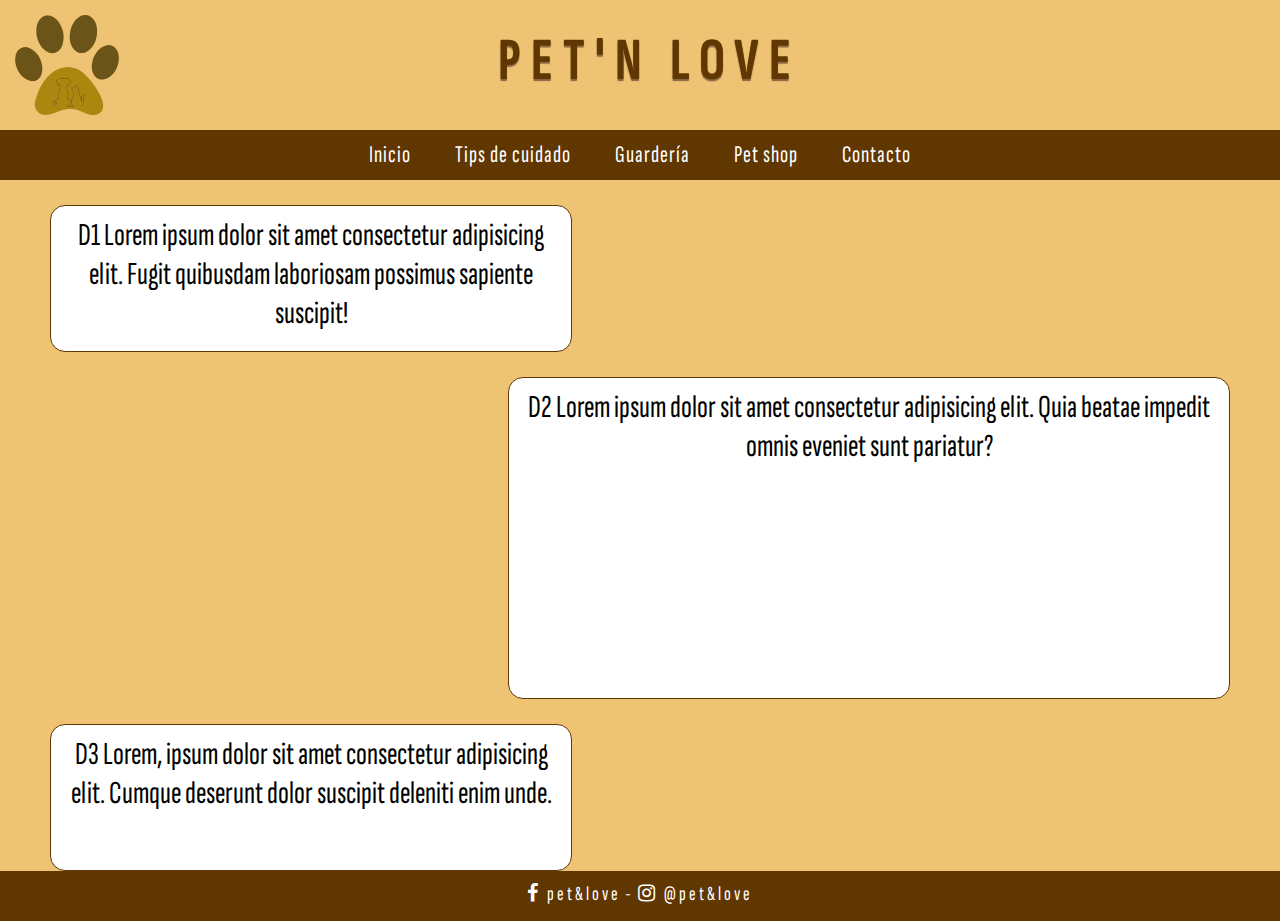
<file: index.html>
<!DOCTYPE html>
<html lang="en">
  <head>
    <meta charset="UTF-8" />
    <meta http-equiv="X-UA-Compatible" content="IE=edge" />
    <meta name="viewport" content="width=device-width, initial-scale=1.0" />

    <!-- Hoja de estlos CSS -->
    <link rel="stylesheet" type="text/css" href="styles/style.css" />

    <!-- Conexión con fuentes -->
    <link
      rel="stylesheet"
      href="https://fonts.googleapis.com/css2?family=Sofia+Sans+Extra+Condensed"
    />

    <!-- Conexión con icono -->
    <link
      rel="stylesheet"
      href="https://cdnjs.cloudflare.com/ajax/libs/font-awesome/4.7.0/css/font-awesome.min.css"
    />

    <!-- Conexión favicon -->
    <link
      rel="icon"
      type="image/png"
      href="assets/img/favicon-32x32.png"
      sizes="32x32"
    />
    <link
      rel="icon"
      type="image/png"
      href="assets/img/favicon-16x16.png"
      sizes="16x16"
    />

    <title>Pet'n Love</title>
  </head>

  <body>
    <!-- Inicio de la cabecera -->
    <header id="header">
      <div id="logo">
        <img src="./assets/img/logo.png" alt="logotipo" />
      </div>
      <h1>
        <a href="./index.html"> Pet'n Love </a>
      </h1>
    </header>
    <!-- Fin de la cabecera -->

    <!-- Menú de navegación -->
    <nav id="nav">
      <ul>
        <li>
          <a href="./index.html">Inicio</a>
        </li>
        <li>
          <a href="#">Tips de cuidado</a>
        </li>
        <li>
          <a href="#">Guardería</a>
        </li>
        <li>
          <a href="#">Pet shop</a>
        </li>
        <li>
          <a href="./pages/contact.html">Contacto</a>
        </li>
      </ul>
    </nav>
    <!-- Fin del menú de navegación -->

    <!-- Inicio de las secciones -->
    <main class="main">
      <div class="d1">
        D1 Lorem ipsum dolor sit amet consectetur adipisicing elit. Fugit
        quibusdam laboriosam possimus sapiente suscipit!
      </div>

      <div class="d2">
        D2 Lorem ipsum dolor sit amet consectetur adipisicing elit. Quia beatae
        impedit omnis eveniet sunt pariatur?
      </div>

      <div class="d3">
        D3 Lorem, ipsum dolor sit amet consectetur adipisicing elit. Cumque
        deserunt dolor suscipit deleniti enim unde.
      </div>
    </main>
    <!-- Fin de las secciones -->

    <!-- Inicio del pie de pagina -->
    <footer id="footer">
      <p>
        <a href="#"
          ><i class="fa fa-facebook" style="color: white"></i> pet&love</a
        >
      </p>
      <p>-</p>
      <p>
        <a href="#"
          ><i class="fa fa-instagram" style="color: white"></i> @pet&love</a
        >
      </p>
    </footer>
    <!-- Fin del pie de pagina -->
  </body>
</html>
</file>
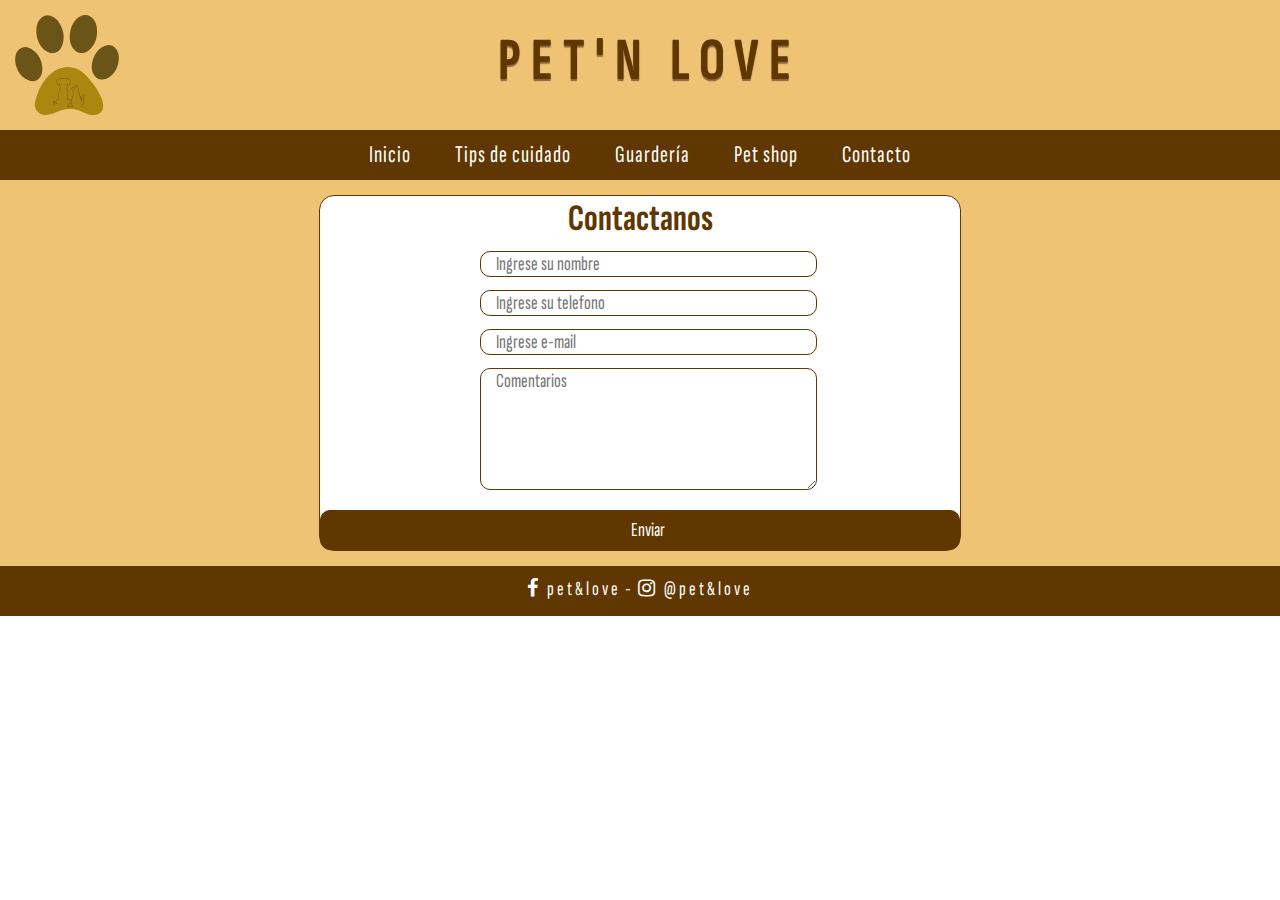
<file: pages/contact.html>
<!DOCTYPE html>
<html lang="en">
  <head>
    <meta charset="UTF-8" />
    <meta http-equiv="X-UA-Compatible" content="IE=edge" />
    <meta name="viewport" content="width=device-width, initial-scale=1.0" />

    <!-- Hoja de estlos CSS -->
    <link rel="stylesheet" type="text/css" href="../styles/style.css" />

    <!-- Conexión con fuentes -->
    <link
      rel="stylesheet"
      href="https://fonts.googleapis.com/css2?family=Sofia+Sans+Extra+Condensed"
    />

    <!-- Conexión con icono -->
    <link
      rel="stylesheet"
      href="https://cdnjs.cloudflare.com/ajax/libs/font-awesome/4.7.0/css/font-awesome.min.css"
    />

    <!-- Conexión favicon -->
    <link
      rel="icon"
      type="image/png"
      href="../assets/img/favicon-32x32.png"
      sizes="32x32"
    />
    <link
      rel="icon"
      type="image/png"
      href="../assets/img/favicon-16x16.png"
      sizes="16x16"
    />

    <title>Pet'n Love</title>
  </head>

  <body>
    <!-- Inicio de la cabecera -->
    <header id="header">
      <div id="logo">
        <img src="../assets/img/logo.png" alt="logotipo" />
      </div>
      <h1>
        <a href="../index.html"> Pet'n Love </a>
      </h1>
    </header>
    <!-- Fin de la cabecera -->

    <!-- Menú de navegación -->
    <nav id="nav">
      <ul>
        <li>
          <a href="../index.html">Inicio</a>
        </li>
        <li>
          <a href="#">Tips de cuidado</a>
        </li>
        <li>
          <a href="#">Guardería</a>
        </li>
        <li>
          <a href="./shop.html">Pet shop</a>
        </li>
        <li>
          <a href="./contact.html">Contacto</a>
        </li>
      </ul>
    </nav>
    <!-- Fin del menú de navegación -->

    <!-- Inicio de las secciones -->
    <main class="main">
      <div class="formulario">
        <h3>Contactanos</h3>
        <form>
          <input
            size="50"
            type="text"
            name="nombre"
            placeholder="Ingrese su nombre"
          />
          <br />
          <input type="tel" name="telefono" placeholder="Ingrese su telefono" />
          <br />
          <input
            size="50"
            type="email"
            name="email"
            placeholder="Ingrese e-mail"
          />
          <br />
          <textarea
            name="comentarios"
            placeholder="Comentarios"
            rows="5"
            cols="30"
          ></textarea>
          <br />
          <input class="boton" type="submit" value="Enviar" />
        </form>
      </div>
    </main>
    <!-- Fin de las secciones -->

    <!-- Inicio del pie de pagina -->
    <footer id="footer">
      <p>
        <a href="#"
          ><i class="fa fa-facebook" style="color: white"></i> pet&love</a
        >
      </p>
      <p>-</p>
      <p>
        <a href="#"
          ><i class="fa fa-instagram" style="color: white"></i> @pet&love</a
        >
      </p>
    </footer>
    <!-- Fin del pie de pagina -->
  </body>
</html>
</file>
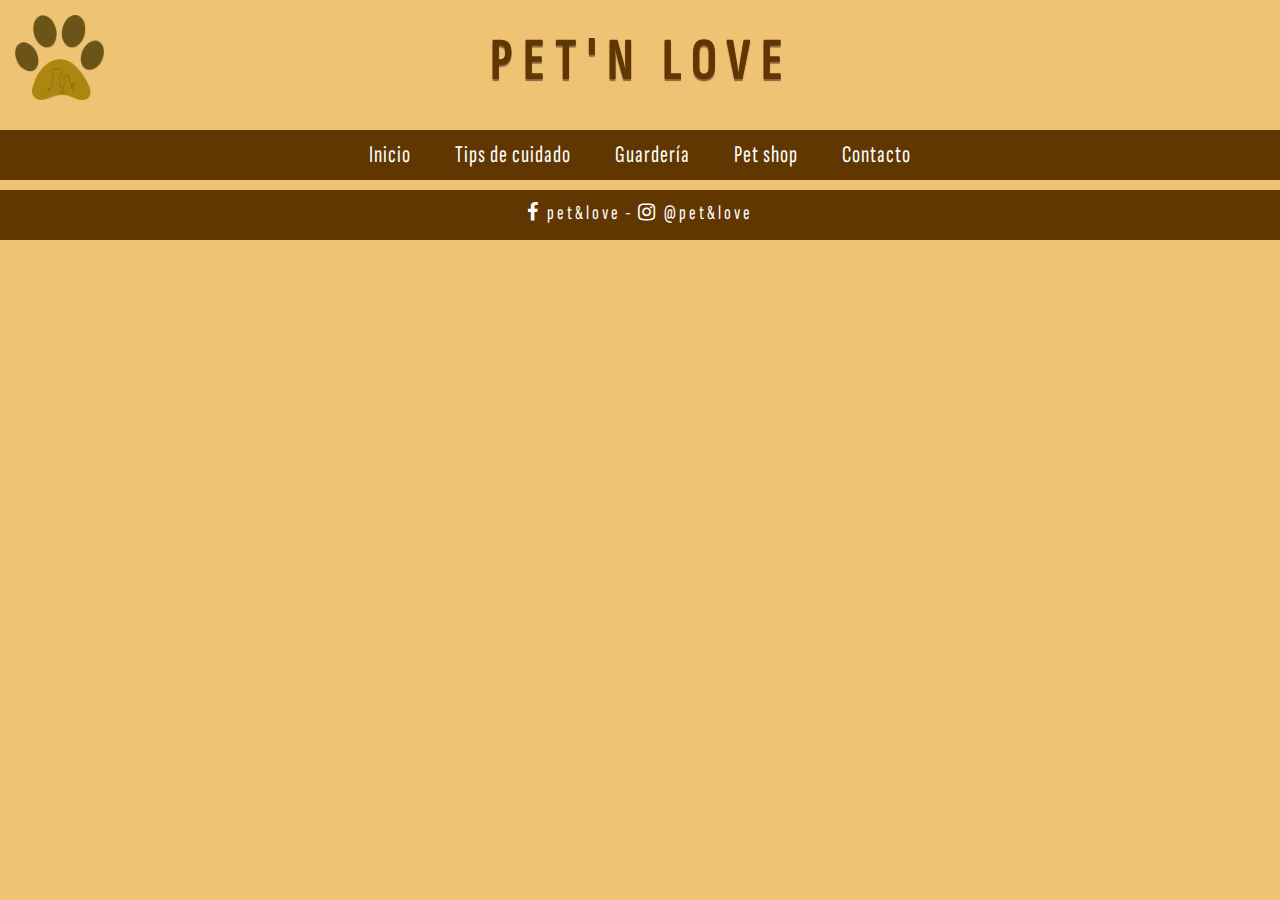
<file: pages/shop-detail.html>
<!DOCTYPE html>
<html lang="en">
  <head>
    <meta charset="UTF-8" />
    <meta http-equiv="X-UA-Compatible" content="IE=edge" />
    <meta name="viewport" content="width=device-width, initial-scale=1.0" />

    <!-- Hoja de estlos CSS -->
    <link rel="stylesheet" type="text/css" href="../styles/style-shop.css" />

    <!-- Conexión con fuentes -->
    <link
      rel="stylesheet"
      href="https://fonts.googleapis.com/css2?family=Sofia+Sans+Extra+Condensed"
    />

    <!-- Conexión con icono -->
    <link
      rel="stylesheet"
      href="https://cdnjs.cloudflare.com/ajax/libs/font-awesome/4.7.0/css/font-awesome.min.css"
    />

    <!-- Conexión favicon -->
    <link
      rel="icon"
      type="image/png"
      href="../assets/img/favicon-32x32.png"
      sizes="32x32"
    />
    <link
      rel="icon"
      type="image/png"
      href="../assets/img/favicon-16x16.png"
      sizes="16x16"
    />

    <title>Shop</title>
  </head>

  <body>
    <!-- Inicio de la cabecera -->
    <header id="header">
      <div id="logo">
        <a href="../index.html"
          ><img src="../assets/img/logo.png" alt="logotipo"
        /></a>
      </div>
      <h1>
        <a href="../index.html"> Pet'n Love </a>
      </h1>
    </header>
    <!-- Fin de la cabecera -->

    <!-- Menú de navegación -->
    <nav id="nav">
      <ul>
        <li>
          <a href="../index.html">Inicio</a>
        </li>
        <li>
          <a href="./tips de cuidado.html">Tips de cuidado</a>
        </li>
        <li>
          <a href="./guarderia.html">Guardería</a>
        </li>
        <li>
          <a href="./shop.html">Pet shop</a>
        </li>
        <li>
          <a href="./contact.html">Contacto</a>
        </li>
      </ul>
    </nav>
    <!-- Fin del menú de navegación -->

    <!-- Inicio de las secciones -->
    <main class="main-shop">
      <div class="shop-cards-container" id="products-details-container"></div>
    </main>
    <!-- Fin de las secciones -->

    <!-- Inicio del pie de pagina -->
    <footer id="footer">
      <p>
        <a href="#"
          ><i class="fa fa-facebook" style="color: white"></i> pet&love</a
        >
      </p>
      <p>-</p>
      <p>
        <a href="#"
          ><i class="fa fa-instagram" style="color: white"></i> @pet&love</a
        >
      </p>
    </footer>
    <!-- Fin del pie de pagina -->

    <!--js-->
    <script src="../main.js"></script>
    <script src="../js/shop-details.js"></script>
  </body>
</html>
</file>
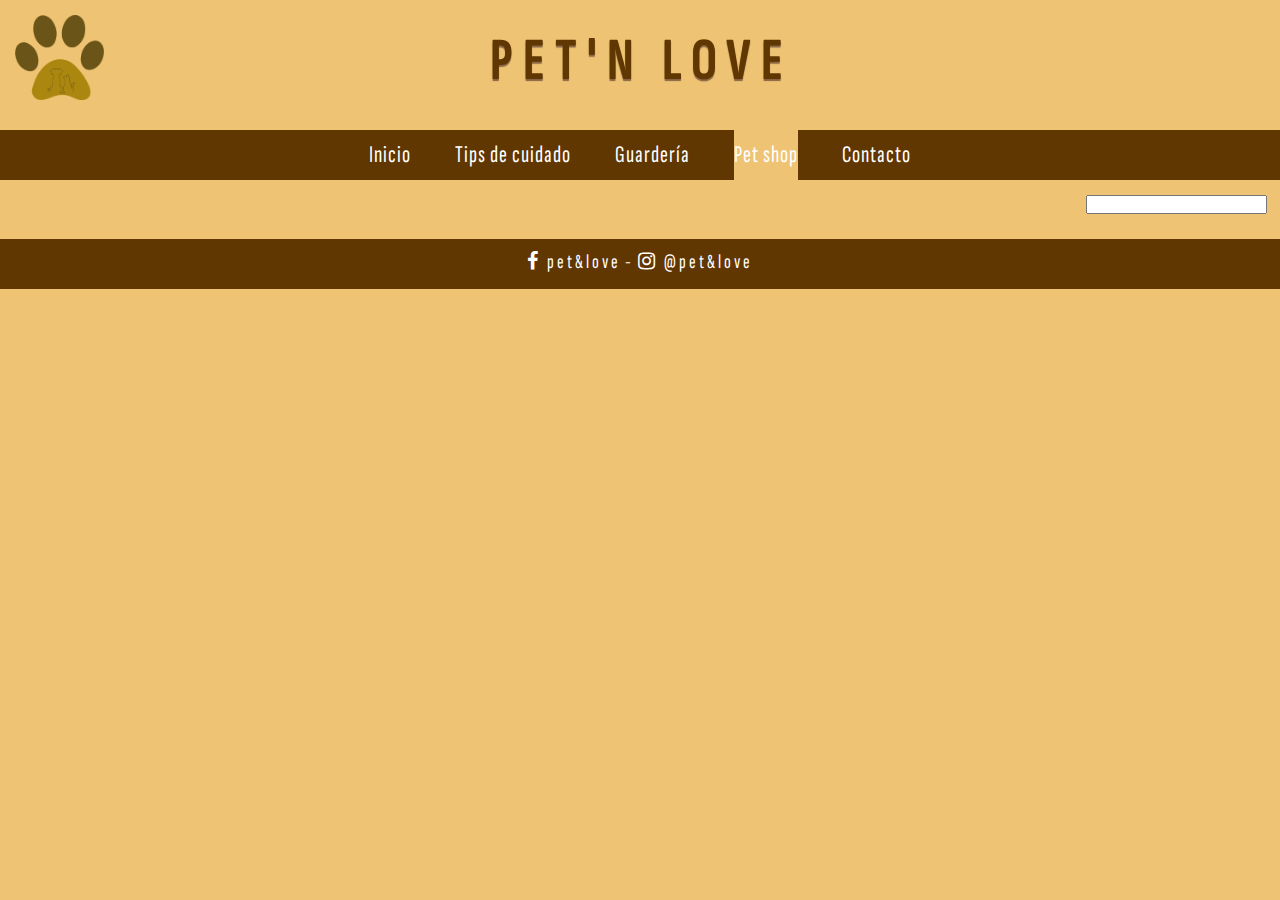
<file: pages/shop.html>
<!DOCTYPE html>
<html lang="en">
  <head>
    <meta charset="UTF-8" />
    <meta http-equiv="X-UA-Compatible" content="IE=edge" />
    <meta name="viewport" content="width=device-width, initial-scale=1.0" />

    <!-- Hoja de estlos CSS -->
    <link rel="stylesheet" type="text/css" href="../styles/style-shop.css" />

    <!-- Conexión con fuentes -->
    <link
      rel="stylesheet"
      href="https://fonts.googleapis.com/css2?family=Sofia+Sans+Extra+Condensed"
    />

    <!-- Conexión con icono -->
    <link
      rel="stylesheet"
      href="https://cdnjs.cloudflare.com/ajax/libs/font-awesome/4.7.0/css/font-awesome.min.css"
    />

    <!-- Conexión favicon -->
    <link
      rel="icon"
      type="image/png"
      href="../assets/img/favicon-32x32.png"
      sizes="32x32"
    />
    <link
      rel="icon"
      type="image/png"
      href="../assets/img/favicon-16x16.png"
      sizes="16x16"
    />

    <title>Shop</title>
  </head>

  <body>
    <!-- Inicio de la cabecera -->
    <header id="header">
      <div id="logo">
        <a href="../index.html"
          ><img src="../assets/img/logo.png" alt="logotipo"
        /></a>
      </div>
      <h1>
        <a href="../index.html"> Pet'n Love </a>
      </h1>
    </header>
    <!-- Fin de la cabecera -->

    <!-- Menú de navegación -->
    <nav id="nav">
      <ul>
        <li>
          <a href="../index.html">Inicio</a>
        </li>
        <li>
          <a href="./tips de cuidado.html">Tips de cuidado</a>
        </li>
        <li>
          <a href="./guarderia.html">Guardería</a>
        </li>
        <li>
          <a href="./shop.html" class="active">Pet shop</a>
        </li>
        <li>
          <a href="./contact.html">Contacto</a>
        </li>
      </ul>
    </nav>
    <!-- Fin del menú de navegación -->

    <!-- Inicio de las secciones -->
    <form class="filter">
      <!--checkboxs-->
      <fieldset class="categories" id="checkCat"></fieldset>

      <!--search-->
      <fieldset class="search-field">
        <label for="search">
          <input type="text" name="search" id="search" />
        </label>
      </fieldset>
    </form>

    <main class="main-shop">
      <div class="shop-cards-container" id="products-container"></div>
    </main>
    <!-- Fin de las secciones -->

    <!-- Inicio del pie de pagina -->
    <footer id="footer">
      <p>
        <a href="#"
          ><i class="fa fa-facebook" style="color: white"></i> pet&love</a
        >
      </p>
      <p>-</p>
      <p>
        <a href="#"
          ><i class="fa fa-instagram" style="color: white"></i> @pet&love</a
        >
      </p>
    </footer>
    <!-- Fin del pie de pagina -->

    <!--js-->
    <script src="../main.js"></script>
    <script src="../js/shop.js"></script>
  </body>
</html>
</file>
<file: styles/style.css>
*{
    margin: 0;
    padding: 0;
}

body{
    font-family: 'Sofia Sans Extra Condensed', serif;
    font-size: 2em;
}

/* Cabecera */
#header{
    width: 100%;
    height: 130px;
    background-color: #EEC373;
}

/* Logo / imagen logo */
#header #logo img{
    float: left;
    width: auto;
    height: 100px;
    padding-top: 15px;
    padding-left: 15px;
}

/* Header H1 */
#header h1{
    text-align: center;
    padding-top: 25px;
    padding-right: 100px;
    text-decoration: none;
    font-size: 60px;
    color: #603601;
    font-family: 'Sofia Sans Extra Condensed', serif;
    text-transform: uppercase;
    letter-spacing: 10px;
    text-shadow: 0px 2px 1px #876445;   

}

/* Header H1 vinculo*/
#header h1 a{
    color: #603601;
    text-decoration: none;
}

/* Nav */
#nav{
    display: block;
    float: left;
    width: 100%;
    height: 50px;
    text-align: center;
    background-color: #603601;
    text-decoration: none;
}

/* Nav / indices (paginas) */
#nav ul li{
    font-size: 24px;
    font-family: 'Sofia Sans Extra Condensed', serif;
    display: inline-block;
    margin: 0px 20px 0px 20px;
    letter-spacing: 1px;
    line-height: 50px;
}

/* Nav / indices (paginas) link */
#nav ul li a{
    display: block;
    color: white;
    text-decoration: none;
}

/* main */
main{
    float: left;
    display: block;
    width: 100%;
    height: 100%;
    background-color: #EEC373;
    min-height:380px;
}

/* TARJETAS */
.d1{
    display: block;
    float: left;
    width: 500px;
    height: 125px;
    border: 1px solid #603601;
    background-color: white;
    border-radius: 15px; 
    margin-top: 25px;
    margin-left: 50px;
    padding: 10px;
    text-align: center;
}
.d2{
    display: block;
    float: right;
    width: 700px;
    height: 300px;
    border: 1px solid #603601;
    background-color: white;
    border-radius: 15px; 
    margin-top: 25px;
    margin-right: 50px;
    padding: 10px;
    text-align: center;
}
.d3{
    display: block;
    float: left;
    width: 500px;
    height: 125px;
    border: 1px solid #603601;
    background-color: white;
    border-radius: 15px; 
    margin-top: 25px;
    margin-left: 50px;
    padding: 10px;
    text-align: center;
}


/*FOOTER*/
#footer{
    float: left;
    width: 100%;
    height: 50px;
    text-align: center;
    background-color: #603601;
    text-decoration: none;
    color: white;
}

#footer p{
    display: inline-block;
    letter-spacing: 3px;
    text-align: center;
    font-size: 20px;
    font-family: 'Sofia Sans Extra Condensed', serif;
    color: white;
}

#footer a{
    text-decoration: none;
    color: white;
}
 
.formulario{
    width: 50%;
    margin: auto;
    margin-top: 15px;
    margin-bottom: 15px;
    background-color: white;
    border: 1px solid #603601;
    border-radius: 15px; 
}

.formulario > h3{
    text-align: center;
    color:#603601;
}

form{
    width: 100%;
    margin: 0 auto;
}

input, textarea{
    width: 50%;
    margin-left: 25%;
    font-size: 20px;
    font-family: 'Sofia Sans Extra Condensed', serif;
    border-radius: 10px;
    border: 1px solid #603601;
    padding-left: 15px;
    margin-top: 10px;
    outline: none;
}

.boton{
    margin-left: 0px;
    color: white;
    background-color: #603601;
    width: 100%;
    height: 40px;
    text-align: center;
}
</file>
<file: styles/style-shop.css>
*{
    margin: 0;
    padding: 0;
    box-sizing: border-box;
}

body{
    font-family: 'Sofia Sans Extra Condensed', serif;
    font-size: 2em;
    background-color: #EEC373;
}

/* Cabecera */
#header{
    width: 100%;
    height: 130px;
    background-color: #EEC373;
}

/* Logo / imagen logo */
#header #logo img{
    float: left;
    width: auto;
    height: 100px;
    padding-top: 15px;
    padding-left: 15px;
}

/* Header H1 */
#header h1{
    text-align: center;
    padding-top: 25px;
    padding-right: 100px;
    text-decoration: none;
    font-size: 60px;
    color: #603601;
    font-family: 'Sofia Sans Extra Condensed', serif;
    text-transform: uppercase;
    letter-spacing: 10px;
    text-shadow: 0px 2px 1px #876445;   

}

/* Header H1 vinculo*/
#header h1 a{
    color: #603601;
    text-decoration: none;
}

/* Nav */
#nav{
    display: block;
    float: left;
    width: 100%;
    height: 50px;
    text-align: center;
    background-color: #603601;
    text-decoration: none;
}

/* Nav / indices (paginas) */
#nav ul li{
    font-size: 24px;
    font-family: 'Sofia Sans Extra Condensed', serif;
    display: inline-block;
    margin: 0px 20px 0px 20px;
    letter-spacing: 1px;
    line-height: 50px;
}

/* Nav / indices (paginas) link */
#nav ul li a{
    display: block;
    color: white;
    text-decoration: none;
}

/*FOOTER*/
#footer{
    width: 100%;
    height: 50px;
    text-align: center;
    background-color: #603601;
    text-decoration: none;
    color: white;
}

#footer p{
    display: inline-block;
    letter-spacing: 3px;
    text-align: center;
    font-size: 20px;
    font-family: 'Sofia Sans Extra Condensed', serif;
    color: white;
}

#footer a{
    text-decoration: none;
    color: white;
}
 
/*petshop page*/
/*.main-shop {*/
/*}*/

#nav a:hover {
  background-color: #EEC373;
  color: #603601;
}

.active {
  background-color: #EEC373;
  color: #603601;
}

.shop-cards-container {
    display: flex;
    justify-content: space-around;
    flex-wrap: wrap;
    width: 100vw;
    margin: 10px 0;
}

.shop-card:hover {
  transform: scale(1.1, 1.1);
}

.shop-card {
    width: 18rem;
    height: 20rem;
    border: 1px solid #603601;
    background-color: white;
    border-radius: 15px; 
    margin-top: 25px;
    margin-left: 50px;
    padding: 10px;
    text-align: center;
    background-color: #805b10;
}

.shop-card img {
  width: 15rem;
  object-fit: cover;
  align-items: center;
  border-radius: 10px;
}

.shopE-title {
  color: #b69121;
  font-size: xx-large;
  font-weight: bolder;
}

.shopE-text {
  font-size: x-large;
  color: #fff;
}

.shopE-footer {
  display: flex;
  justify-content: space-between;
  align-items: center;
  margin: 1rem 0;
}

.shopE-button-detail {
  background-color: #b69121;
  border: 1px solid #b69121;
  border-radius: 10px;
}

.shopE-button {
  background-color: #603601;
  border: 1px solid #603601;
  border-radius: 10px;
}

.shopE-button-detail:hover {
  background-color: #603601;
}

.shopE-button:hover {
  background-color: green;
}

.shopE-footer a, .shopE-footer-details a {
  padding: 0 5px;
  font-size: x-large;
  color: #fff;
  text-decoration: none;
}

/*shop detail*/
.shop-card-details {
  display: flex;
  width: 90vw;
  height: 57vh;
  justify-content: space-around;
}

.shop-card-details:hover {
  transform: scale(1, 1);
}

.shopE-img-details {
  display: flex;
  height: 100%;
  align-items: center;
}

.shop-card-details img {
  width: 95%;
  object-fit: cover;
  border-radius: 10px;
}

.shopE-body-details-cont {
  display: flex;
  flex-direction: column;
  justify-content: space-around;
}

.title-details {
  font-size: 4rem;
  margin-bottom: 1rem;
}

.text-details {
  font-size: xx-large;
}

.shopE-footer-details {
  display: flex;
  flex-direction: row;
  justify-content: space-around;
}

/*filters*/
.filter {
  width: 99%;
  display: flex;
  justify-content: flex-end;
  gap: 2rem;
}

.categories, .search-field {
  border: none;
}

.no-results-container {
  width: 100%;
  display: flex;
  justify-content: center;
}

.no-results {
  display: flex;
  flex-direction: column;
  justify-content: center;
  align-items: center;
}

.no-results img {
  width: 15%;
  margin-bottom: 1rem;
}

/*api gallery*/
.gallery-Container {
  margin-top: 3rem;
}

.gallery-Container h2 {
  margin-left: 1rem;
  color: #603601;
}

.gallery {
  width: 95vw;
  margin: 1rem auto;
  display: flex;
  justify-content: space-between;
  flex-wrap: wrap;
}

.imgGall img {
  width: 15rem;
  height: 15rem;
  border-radius: 10px;
  box-shadow: -5px -5px 5px #603601;
}

.submit-bttn button {
  background-color: #EEC373;
  border: none;
  margin-left: -15px;
}

#form-search-button i:hover {
  color: #fff;
}

#form-search-button i {
  color: #603601;
  background-color: #EEC373;
}

.button-up {
    position: fixed;
    bottom: 5px;
    right: 10px;
}

.button-up a {
    color: #EEC373;
    background-color: #603601;
    font-weight: bold;
    text-decoration: none;
    font-size: x-large;
    border: 1px solid #603601;
    border-radius: 10px;
    transition: 0.3s;
}

.button-up a:hover {
    background-color: #EEC373;
    color: #603601;
    font-size: xx-large;
  }

/*media queries*/
@media screen and (max-width:800px) {
  #nav {
    height: 16rem;
  }

  #nav ul {
    display: flex;
    flex-direction: column;
    align-items: flex-start;
    gap: none;
  }

  #nav ul li {
    margin: 0;
    font-size: 1.5rem;
  }

  .shop-cards-container {
    margin: 0;
    padding: 0;
    width: 100vw;
    display: flex;
    flex-direction: column;
    align-items: center;
  }

  .shop-card {
    margin: 10px 0;
    width: 80vw;
    height: 30%;
  }

  .shop-card img {
    width: 60%;
  }

  .shop-card-details {
    width: 80vw;
    display: flex;
    flex-direction: column;
    align-items: center;
  }
  
  .shopE-img-details {
    align-self: center;
    margin-left: 80px;
  }

  .shop-card-details img {
    width: 80%;
  }
}

@media screen and (max-width:500px) {
  #header {
    height: 80px;
  }

  #header #logo img {
    height: 60px;
  }
  
  #header h1 {
    font-size: 30px;
  }

  #nav ul li {
    font-size: 1rem;
  }
}
</file>
